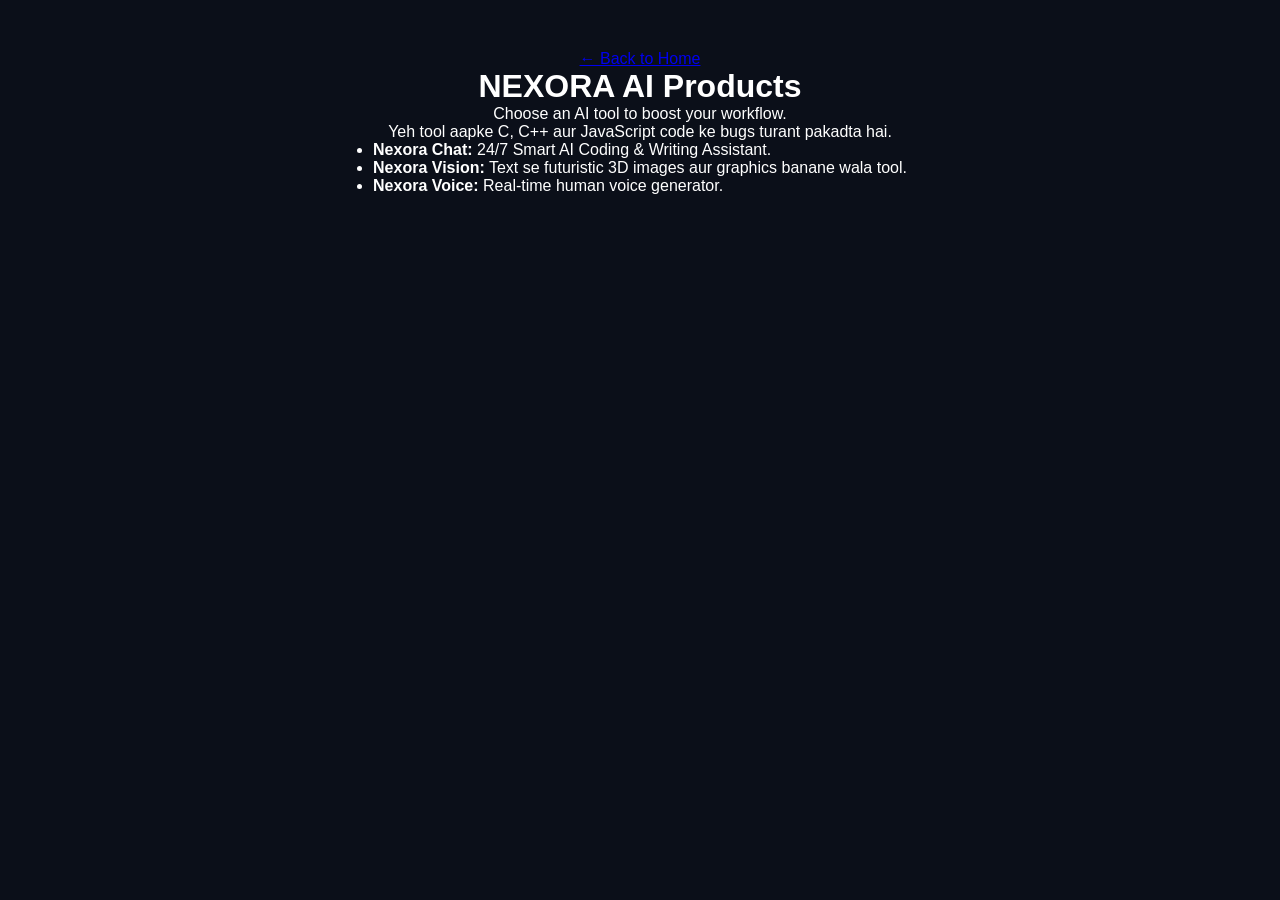
<file: product.html>
<!DOCTYPE html>
<html lang="en">
<head>
    <meta charset="UTF-8">
    <meta name="viewport" content="width=device-width, initial-scale=1.0">
    <title>Products NEXORA AI</title>
    <link rel="stylesheet" href="style.css">
</head>

<body class="product-page" class="dark-bg">
     <div id="back-btn">
    <a href="index.html" id="back-btn">← Back to Home</a>
    </div>
    <h1>NEXORA AI Products</h1>
    <p>Choose an AI tool to boost your workflow.</p>
    <p>Yeh tool aapke C, C++ aur JavaScript code ke bugs turant pakadta hai.</p>
<ul>
        <li><strong>Nexora Chat:</strong> 24/7 Smart AI Coding & Writing Assistant.</li>
        <li><strong>Nexora Vision:</strong> Text se futuristic 3D images aur graphics banane wala tool.</li>
        <li><strong>Nexora Voice:</strong> Real-time human voice generator.</li>
    </ul>
    <script src="script.js"></script>
</body>
</html>
</file>
<file: style.css>
*{
    margin: 0;
    padding: 0;
    box-sizing: border-box;
}

body{
    font-family: Arial, sans-serif;
    background-color: #080b16;
    color: rgb(255, 255, 255);

}

.nevbar{
    display: flex;
    justify-content: space-between;
    align-items: center;
    padding: 18px 7%;
    font-size: large;
    background-color: #080b16;
    border-bottom:  1px solid #20283a;

    /* Animation background */

    background: linear-gradient(
                120deg,
                #080b16,
                #171b48,
                #1101b335,
                #080b16
    );  

}

.brand{
    display: flex;
    align-items: center;
    gap: 10px;
    color: rgb(255, 252, 252);
    text-decoration: none;
}

.logo-mark{
    width: 38px;
    height: 38px;
    display: flex;
    align-items: center;
    justify-content: center;
    background-color: linear-gradient(135deg, #a5b4fc, #6366f1);
    border-radius: 11px;
    color: #080b16;
    font-size: 12px;
    font-weight: bold;
    
   
}
 
.login-btn{
    color: white;
    background-color: rgb(39, 214, 68);
    font-size: 20px;
    font-weight: 600;
    padding: 8px 15px;
    border-radius: 5px;
    border-style: solid;
    border: 2px;
}

.login-btn:hover{
    background-color: rgb(2, 164, 21);
    color: rgb(252, 252, 252);
    cursor: pointer;
    transform: translateY(-5px);
     transition: smooth;
}

.GS-btn{
    font-style: italic;
    font-weight: 600;
    background-color: #e544e5;
    color: rgb(250, 249, 248);
    padding: 10px;
    border-radius: 5px;
}
.GS-btn:hover{
       color: rgb(252, 251, 251);
      cursor: pointer;
      
      transform: translateY(-5px);
      transition: smooth;
      box-shadow:
        0 0 8px #d49bdf,
        0 0 18px #9288d355;


}

.brand-name{
    font-size: 25px;
    font-weight: 600;
    letter-spacing: 1px;
    
}

.brand-ai{
    display: flex;
       color: #fdfafa;  

}

.nav-links{
    
    display: flex;
    color: white;
    align-items: baseline;
    gap: 32px;
}

/* 1. Hero Container - Screen fit aur centering */

.hero {
  width: 100%;
  min-height: calc(100vh - 80px); /* Navbar ke baad poori screen */
  display: flex;
  align-items: center;
  justify-content: center;
  padding: 10px 5%; /* 60px ki jagah 10px kiya taaki image aur upar-neeche fail sake */
  box-sizing: border-box;
}
/* 2. Grid Layout - Left 50% aur Right 50% */
.hero-layout {
  display: grid;
  grid-template-columns: 1fr 1fr; /* Barabar do columns */
  align-items: center;
  gap: 40px;
  width: 100%;
  max-width: 1400px;
  margin: 0 auto;
}

/* 3. Left Content Styling */
.hero-content {
  width: 100%;
}

.hero-label {
  font-family: Arial, Helvetica, sans-serif;
  font-size: 16px;
  font-weight: bold;
  font-style: italic;
  color: rgb(253, 253, 253);
  margin-bottom: 15px;
  letter-spacing: 1px;
  padding-left: 15%;
}

.hero-content h1 {
  font-family: Arial, Helvetica, sans-serif;
  font-size: clamp(32px, 3.5vw, 54px);
  font-weight: 900;
  line-height: 1.15;
  color: white;
  margin-bottom: 20px;
  width: 100%; /* Ise 50% se hata kar 100% karein taaki text sahi se wrap ho */
}

.hero-discription {
    font-style: italic;
    padding-left: 30px;
  font-size: 16px;
  line-height: 1.6;
  color: rgb(200, 200, 205);
  margin-bottom: 30px;
  max-width: 90%;
}

/* 4. Buttons Container */
.hero-buttons {
  display: flex;
  align-items: center;
  gap: 20px;
  width: 100%;
  margin-top: 10px;
}

.primary-btn, .secondary-btn {
  display: inline-flex;
  align-items: center;
  justify-content: center;
  text-decoration: none;
  color: white;
  background-color: rgba(206, 107, 221, 0.67);
  font-size: 16px;
  font-weight: 600;
  padding: 12px 24px;
  border-radius: 6px;
  border: 2px solid rgba(206, 107, 221, 0.8);
  transition: all 0.3s ease;
}

.primary-btn:hover, .secondary-btn:hover {
  background-color: #cf39d4;
  color: #ffffff;
  cursor: pointer;
  transform: translateY(-3px);
}

/* 5. Right Side Image - Margin 100% hatayein */


.my-image-01 {
  width: 100%;
  height: 580px;              /* Pehle se kaafi bada height diya */
  display: flex;
  justify-content: center;
  align-items: center;
  position: relative;
  overflow: visible;          /* Agar glow effect chahiye toh visible rakhein */
}

.my-image-01 img {
  width: 100%;
  height: 100%;
  object-fit: cover;          /* 'contain' ki jagah 'cover' karein taaki image badi aur stretch hokar bhari hui lage */
  border-radius: 24px;
}

.my-image-01 img {
  width: 100%;
  height: 100%;
  object-fit: cover;
  border-radius: 20px;
  display: block;

  /* Kinare blend karne ke liye mask */
  -webkit-mask-image: radial-gradient(ellipse 90% 85% at center, black 50%, transparent 100%);
  mask-image: radial-gradient(ellipse 90% 85% at center, black 50%, transparent 100%);
}

.my-image-01:hover {
     color: rgb(252, 251, 251);
      cursor: pointer;
      
      border-radius: 20px;

      transform: translateY(-5px);
      transition: smooth;
      box-shadow:
        0 0 8px #9473db,
        0 0 18px #6658c255;

             
}
.hero-content p1 {


    font-family: Arial, Helvetica, sans-serif;
    font-size: large;
    font-weight: bold;
    font-style: italic;
    display: flex;
    align-items: baseline;
    justify-content: center;
    width: 50%;
    height: auto;
    padding-top: 25px;
    margin-bottom: 15px;
    color: rgb(253, 253, 253);
  
}

.hero-content h1{
    font-style: normal;
    font-size: clamp(36px, 4vw, 58px);
    font-family: Arial, Helvetica, sans-serif;
    font-weight: 900;
    align-items: center;
    justify-content: center;
    line-height: 1.15;
    width: 50%;
    height: auto;
    padding-left: 10%;
   color: rgb(251, 248, 246);
   margin-bottom: 24px;

}

.hero-content p2{
    display: block;
    font-size: 17px;
    
    line-height: 1.7;
    align-items: center;
    justify-content: center;
    width: 100%;
    height: auto;
    padding-left: 10%;
    margin-bottom: 30px;
   color: rgb(251, 248, 246);
   
  
}
 .hero-buttons{
        width: 100%;
        height: auto;
        display: flex;
        padding-left: 10%;
        padding-right: 20%;
        gap: 20px;
        align-items: center;
        justify-content: space-between;
       
        

 }

.primary-btn {
   
    color: white;
    background-color: rgba(206, 107, 221, 0.67);
    font-size: 20px;
    font-weight: 600;
    padding: 12px 17px;
    border-radius: 5px;
    border-style: solid;
    border: 2px;
    
    margin-bottom: 30px;
}


.secondary-btn{
    color: white;
    background-color: rgba(206, 107, 221, 0.67);
    font-size: 20px;
    font-weight: 600;
    padding: 12px 17px;
    border-radius: 5px;
    border-style: solid;
    border: 2px;
    margin-bottom: 30px;

}

.primary-btn:hover{
    background-color: #cf39d4;
    color: rgb(252, 252, 252);
    cursor: pointer;
    transform: translateY(-5px);
     transition: smooth;
     box-shadow:
        0 0 8px #d49bdf,
        0 0 18px #9288d355;

     

}
.secondary-btn:hover{
      background-color: #cf39d4;
    color: rgb(252, 252, 252);
    cursor: pointer;
    transform: translateY(-5px);
     transition: smooth;
     box-shadow:
        0 0 8px #d49bdf,
        0 0 18px #9288d355;

}
.section-divider {
    width: 100%;
    height: 1px;

    background: linear-gradient(
        90deg,
        transparent,
        #6366f1,
        #a5b4fc,
        #6366f1,
        transparent
    );
  

    box-shadow:
        0 0 8px #6366f1,
        0 0 18px #6366f155;
}

/* 1. Pure Second Page ki setting */
.second-section {
  width: 92%;                   /* 100% nahi diya taaki side me main background dikhe */
  max-width: 1400px;
  margin: 60px auto;            /* 'auto' is box ko screen ke bilkul center me rakhega */
  padding: 50px 40px;           /* Box ke andar charo taraf khuli jagah */
  box-sizing: border-box;

  /* Boxy Look dene ke liye: */
  background-color: #0d0b18;    /* Main page se halka alag dark color */
  border: 2px solid #3b1c54;    /* Box ki purple outline */
  border-radius: 25px;          /* Box ke gol kinare */
  box-shadow: 0 0 40px rgba(147, 51, 234, 0.15); /* Box ke bahar halka glow */
}
.second-heading{
  margin-bottom: 35px;

}


.section-heading p {
  color: #cf39d4;
  font-size: 14px;
  font-weight: bold;
  letter-spacing: 1.5px;
  margin-bottom: 8px;

}
.section-heading h2 {
  color: white;
  font-size: 36px;
  margin: 0;
}

.cards-container{
  display: flex;
  justify-content: space-between;
  gap: 22px;
  

}

  

.card {
  
  width: 25%;
  background-color: #17132b;
  border: 1.5px;
  border-style: solid;
  border-radius: 15px;
  padding: 20;


  /* Andar ke content (photo, text, button) ko barabar rakhne ke liye */

  display: flex;
  flex-direction: column;
  justify-content: space-between;

  /* FLOATING EFFECT: Neeche gehri black shadow */

  box-shadow: 0 12px 25px rgba(0, 0, 0, 0.7);
  transition: 0.3s ease;
}

.card p{
  font-style: italic;
  font-family: Arial, Helvetica, sans-serif;
  display: flex;
  align-items: center;
  justify-content: center;
  padding: 15px;
}

.card:hover{
  transform: translateY(-10px);
  border-color: #cf39d4;
  box-shadow: 0 15px 30px rgba(
               207, 
               57, 
               212, 
               0.35);
}


.card img {
  width: 100%;
  height: 150px;                /* Sabhi photos ki height barabar */
  object-fit: cover;            /* Photo kategi nahi, box me fit baithegi */
  border-radius: 18px;
  margin-bottom: 15px;
}
.card h3 {
     color: white;
     font-size: 19px;
     margin: 0 0 20px 0;

}

.card-btn{
   background-color: rgba(206, 107, 221, 0.7);
   color: white;
   text-decoration: none;
   padding: 10px 15px;
   border-radius: 8px;
   font-weight: bold;
   font-size: 14px;
   text-align: center;
   transition: 0.2s;
}

.card-btn:hover {
  background-color: #cf39d4;
}

.third-section {
  width: 92%;
  max-width: 1400px;
  margin: 60px auto;
  padding: 50px 40px;
  box-sizing: border-box;
  background-color: #0d0b18;
  border: 2px;
  border-style: solid #3b1c54;
  border-radius: 25px;
  box-shadow: 0 0 40px rgba(147, 51, 234, 0.15);;
}

.analytics-container{
  display: flex;
  justify-content: space-between;
  gap: 35px;
  align-items: stretch;

}

.graph-box {
  width: 50;
  background-color: #17132b;
  border: 1.5px solid #5a287d;
  border-radius: 18px;
  padding: 25px;
  box-shadow: 0 12px 25px rgba(0, 0, 0, 0.6);
  display: flex;
  flex-direction: column;
  justify-content: space-between;

}

.graph-box h3 {
   color: white;
   font-size: 22px;
   margin: 0 0 10px 0;

}

.graph-box p {
   color: #cccccc;
   font-size: 14px;
   line-height: 1.5px;
   margin: 0 0 25px 0;
}
   
/* GRAPH AXIS AREA (Y-Axis aur X-Axis ki lines) */
.graph-area {
  height: 230px;
  display: flex;
  justify-content: space-around;
  align-items: flex-end;
  margin: 20px 15px 0 15px;

  /* Y-Axis (Left line) aur X-Axis (Bottom line) */

  border-left: 2px solid #8b5cf6;
  border-bottom: 2px solid #8b5cf6;
  background: rgba(255, 255, 255, 0.02);
  border-radius: 0 0 0 6px;
}

    /* Har ek Bar ka Column */
.bar-column{
    display: flex;
    justify-content: flex-end;
    align-items: center;
    flex-direction: column;
    width: 18%;
    height: 100%;
}
.bar{
   width: 100%;
   background: linear-gradient(180deg, #a855f7, #4c1d95);
   border-radius: 8px 8px 0 0;
   color: white;
   font-size: 13px;
   font-weight: bold;
   display: flex;
   justify-content: center;
   padding: 8px;
  box-sizing: border-box;
  transition: 0.3s ease;

}

.active-bar {
  background: linear-gradient(180deg, #f472b6, #c026d3);
  box-shadow: 0 0 20px rgba(217, 70, 239, 0.6);
}

.bar:hover {
  filter: brightness(1.25);
  transform: scaleY(1.04);
}

.axis-label {
         color: #cccccc;
         font-size: 13px;
         font-weight: bold;
         margin-top: 10px;
         margin-bottom: -28px;
  
}

/* STEP 3: Right Side Fees Container */
.fees-box {
  background-color: #17132b;
  border: 1.5px solid #5a287d;
  border-radius: 18px;
  padding: 25px;
  display: flex;
  justify-content: space-between;
  align-items: center;
  box-shadow: 0 12px 25px rgba(0, 0, 0, 0.6);
  transition: 0.3s ease;
  height: 100%;
}

.fee-card:hover {
  transform: translateY(-6px);
  border-color: #cf39d4;

}

.highlight-card {
  border: 2px solid #cf39d4;
  background-color: #1e1638;
  box-shadow: 0 10px 30px rgba(207, 57, 212, 0.2);
  border-radius: 8px;
}

.fee-info {
  width: 60%;
}

.fee-info h4 {
  color: white;
  font-size: 20px;
  margin: 0 0 8px 0;

}

.fee-info p {
  color: #cccccc;
  font-size: 14px;
  line-height: 1.5;
  margin: 0;

}

.fee-price {
  text-align: right;
}

.fee-price h2 {
  color: #ffffff;
  font-size: 34px;
  margin: 0 0 12px 0;
}

.fee-price h2 span {
  font-size: 15px;
  color: #b4b4c7;
  font-weight: normal;
}


/* GLOBAL BACKGROUND */
.site-background {
    position: fixed;
    inset: 0;
    overflow: hidden;
    pointer-events: none;
    z-index: 0;
    background: #080b16;
}

/* MOVING AMBIENT LIGHT */
.site-glow {
    position: absolute;
    inset: -30%;

    background:
        radial-gradient(
            circle at 25% 35%,
            rgba(99, 102, 241, 0.20),
            transparent 35%
        ),
        radial-gradient(
            circle at 75% 65%,
            rgba(56, 189, 248, 0.13),
            transparent 30%
        );

    animation: globalGlow 14s ease-in-out infinite alternate;
}

/* PARTICLE LAYER */
.site-particles {
    position: absolute;
    inset: 0;
}

/* GLOWING DOTS */
.site-particles span {
    position: absolute;
    width: 3px;
    height: 3px;
    border-radius: 50%;
    background: #a5b4fc;
    box-shadow: 0 0 10px #818cf8;
    animation: globalBlink 4s ease-in-out infinite;
}

.site-particles span:nth-child(1) {
    top: 12%;
    left: 15%;
}

.site-particles span:nth-child(2) {
    top: 35%;
    left: 78%;
    animation-delay: 1s;
}

.site-particles span:nth-child(3) {
    top: 62%;
    left: 25%;
    animation-delay: 2s;
}

.site-particles span:nth-child(4) {
    top: 80%;
    left: 65%;
    animation-delay: 0.5s;
}

.site-particles span:nth-child(5) {
    top: 22%;
    left: 55%;
    animation-delay: 1.5s;
}

.site-particles span:nth-child(6) {
    top: 72%;
    left: 90%;
    animation-delay: 2.5s;
}

.site-particles span:nth-child(7) {
    top: 48%;
    left: 42%;
    animation-delay: 3s;
}

.site-particles span:nth-child(8) {
    top: 90%;
    left: 12%;
    animation-delay: 1.8s;
}


/* ===== SECTION 4: AI SOLUTIONS ===== */

.solutions-section {
    position: relative;
    min-height: 100vh;
    padding: 100px 8%;
    color: #ffffff;
    background: transparent;
    overflow: hidden;
   
}

.solutions-heading {
    max-width: 720px;
    margin: 0 auto 55px;
    text-align: center;
   
}

.section-tag {
    display: inline-block;
    margin-bottom: 18px;
    color: #a5b4fc;
    font-size: 12px;
    font-weight: 700;
    letter-spacing: 3px;
  
    
}

.solutions-heading h2 {
    font-size: clamp(32px, 5vw, 58px);
    line-height: 1.15;
    margin-bottom: 20px;
}

.solutions-heading h2 span {
    display: block;
    color: #a5b4fc;
}

.solutions-heading p {
    color: #a7b0c5;
    font-size: 16px;
    line-height: 1.8;

}


.solutions-grid {
    
    display: grid;
    grid-template-columns: repeat(3, minmax(0, 1fr));
    gap: 24px;
    width: 100%;
    max-width: 1200px;
    margin: 0 auto;
    align-items: stretch;
}

   


.solution-card {
 
    position: relative;
    display: flex;
    width: 100%;
    min-width: 0;
    flex-direction: column;
    align-items: flex-start;
    min-height: 310px;
    padding: 30px;
    border: 1px solid rgba(148, 163, 255, 0.2);
    border-radius: 18px;
    background: rgba(15, 23, 42, 0.68);
    backdrop-filter: blur(12px);
    transition: transform 0.3s ease,
                border-color 0.3s ease,
                box-shadow 0.3s ease;
}

.solution-card:hover {
    transform: translateY(-8px);
    border-color: #818cf8;
    box-shadow: 0 12px 40px rgba(99, 102, 241, 0.16);
}

.solution-icon {
    
    display: grid;
    place-items: center;
    width: 52px;
    height: 52px;
    margin-bottom: 28px;
    border-radius: 14px;
    background: rgba(99, 102, 241, 0.15);
    color: #c4b5fd;
    font-size: 27px;
}

.solution-number {
   
    margin-bottom: 12px;
    color: #818cf8;
    font-size: 11px;
    letter-spacing: 2px;
}

.solution-card h3 {
    margin-bottom: 14px;
    font-size: 22px;
}

.solution-card p {
    margin-bottom: 24px;
    color: #a7b0c5;
    font-size: 14px;
    line-height: 1.8;
}

.solution-link {
    display: inline-flex;
    gap: 8px;
    align-items: center;
    margin-top: auto;
    color: #c4b5fd;
    text-decoration: none;
    font-size: 14px;
    font-weight: 600;
}

.solution-link:hover {
    color: #ffffff;
}

/* Tablet and mobile layout */
@media (max-width: 900px) {
    .solutions-grid {
        grid-template-columns: repeat(2, minmax(0, 1fr));
    }
}

@media (max-width: 600px) {
    .solutions-section {
        padding: 75px 6%;
    }

    .solutions-grid {
        grid-template-columns: 1fr;
    }

    .solution-card {
        min-height: 270px;
    }
}

.product-page {
    background-color: #0b0f19;
    color: white;
    font-family: sans-serif;
    margin: 0;
    min-height: 100vh;

    /* Left corner se beech mein lane ka logic: */
    display: flex;
    flex-direction: column;
    align-items: center;
    padding-top: 50px;
}
/*========================================= 4th page background =======================================*/
/* ==================================
   SECTION 4 - PREMIUM AI BACKGROUND
================================== */

.solutions-section {
    position: relative;
    isolation: isolate;
    overflow: hidden;

    width: 92%;
    max-width: 1500px;
    min-height: 100vh;

    margin: 50px auto;
    padding: 85px 5%;

    border: 1px solid rgba(148, 130, 255, 0.22);
    border-radius: 30px;

    background:
        radial-gradient(
            ellipse at 10% 10%,
            rgba(106, 76, 220, 0.25),
            transparent 45%
        ),
        radial-gradient(
            ellipse at 90% 90%,
            rgba(0, 173, 255, 0.15),
            transparent 45%
        ),
        linear-gradient(
            135deg,
            #11152e,
            #101b32,
            #101326
        );

    box-shadow:
        0 20px 80px rgba(0, 0, 0, 0.25),
        inset 0 0 50px rgba(130, 100, 255, 0.04);
}


/* AI BACKGROUND LIGHT EFFECT */

.solutions-section::before {
    content: "";
    position: absolute;
    inset: 0;
    z-index: -1;

    background:
        radial-gradient(
            circle at 20% 35%,
            rgba(155, 115, 255, 0.18),
            transparent 25%
        ),
        radial-gradient(
            circle at 80% 20%,
            rgba(0, 190, 255, 0.12),
            transparent 25%
        );

    pointer-events: none;
}


/* SUBTLE TECHNOLOGY GRID */

.solutions-section::after {
    content: "";
    position: absolute;
    inset: 0;
    z-index: -1;

    background-image:
        linear-gradient(
            rgba(150, 160, 255, 0.035) 1px,
            transparent 1px
        ),
        linear-gradient(
            90deg,
            rgba(150, 160, 255, 0.035) 1px,
            transparent 1px
        );

    background-size: 45px 45px;

    mask-image: linear-gradient(
        to bottom,
        black,
        transparent 90%
    );

    pointer-events: none;
}


/* KEEP CONTENT ABOVE BACKGROUND */

.solution-heading,
.solutions-grid {
    position: relative;
    z-index: 2;
}


/* PREMIUM CARD HOVER */

.solution-card {
    transition:
        transform 0.35s ease,
        border-color 0.35s ease,
        box-shadow 0.35s ease;
}

.solution-card:hover {
    transform: translateY(-8px);

    border-color: rgba(160, 130, 255, 0.65);

    box-shadow:
        0 15px 45px rgba(100, 80, 255, 0.18),
        0 0 20px rgba(100, 80, 255, 0.08);
}

.solution-last-headding{
    
    padding-top: 50px;
     text-underline-offset: 8px;
}

/*==================================================================== effect ==============================*/



/* ===== AI BACKGROUND VISUAL ===== */

.solutions-section {
    position: relative;
    isolation: isolate;
    overflow: hidden;
}

.ai-background-visual {
    position: absolute;

    width: 280px;
    height: 280px;

    right: 3%;
    top: auto;
    bottom: 15px;

    transform: none;

    display: grid;
    place-items: center;

    z-index: 1;
    pointer-events: none;
    opacity: 0.75;
}
/* ORBIT RINGS */

.background-orbit {
    position: absolute;
    border: 1px solid rgba(155, 125, 255, 0.5);
    border-radius: 50%;
}

.orbit-one {
    width: 180px;
    height: 180px;
    animation: bgOrbit 18s linear infinite;
}

.orbit-two {
    width: 260px;
    height: 125px;
    border-color: rgba(60, 190, 255, 0.5);
    animation: bgOrbit 14s linear infinite reverse;
}

.orbit-three {
    width: 130px;
    height: 290px;
    border-color: rgba(160, 120, 255, 0.4);
}

/* AI CORE */

.background-ai-core {
    width: 85px;
    height: 85px;
    border-radius: 50%;

    display: grid;
    place-items: center;

    background: radial-gradient(
        circle at 35% 30%,
        #e0d5ff,
        #9872ff 35%,
        #343d91 80%
    );

    box-shadow:
        0 0 30px rgba(145, 100, 255, 0.8),
        0 0 90px rgba(70, 130, 255, 0.4);

    animation: bgPulse 3s ease-in-out infinite;
}

.background-ai-light {
    width: 18px;
    height: 18px;
    background: white;
    border-radius: 50%;
    box-shadow: 0 0 25px white;
}

/* FLOATING NODES */

.background-node {
    position: absolute;
    width: 9px;
    height: 9px;
    border-radius: 50%;
    background: #b49aff;
    box-shadow: 0 0 15px #a78bfa;
}

.node-one {
    top: 35px;
    left: 100px;
}

.node-two {
    right: 25px;
    top: 160px;
    background: #50d7ff;
    box-shadow: 0 0 15px #50d7ff;
}

.node-three {
    bottom: 35px;
    left: 110px;
}

/* KEEP CONTENT ABOVE VISUAL */

.solutions-section > *:not(.ai-background-visual) {
    position: relative;
    z-index: 2;
}


/* ANIMATIONS */

@keyframes bgPulse {
    0%, 100% {
        transform: scale(1);
    }

    50% {
        transform: scale(1.12);
    }
}

@keyframes bgOrbit {
    from {
        rotate: 0deg;
    }

    to {
        rotate: 360deg;
    }
}

/* MOBILE */

@media (max-width: 768px) {
    .ai-background-visual {
        width: 220px;
        height: 220px;
        right: -65px;
        top: 65%;
        opacity: 0.35;
    }
}



/*=====----  ALOK  -- My KEYFRAMES  ANIMATION ---------------================================================================================= */
/*=====----  ALOK  -- My KEYFRAMES  ANIMATION ---------------================================================================================= */




/* =====================================
   NEXORA AI - GLOBAL BACKGROUND EFFECTS
   ===================================== */

/* Background base */
.site-background {
    position: fixed;
    inset: 0;
    z-index: 0;
    overflow: hidden;
    pointer-events: none;
    background: #080b16;
}

/* -------------------------------------
   EFFECT 1: MOVING AMBIENT LIGHT
   ------------------------------------- */

.site-glow {
    position: absolute;
    inset: -20%;

    background:
        radial-gradient(
            ellipse at 20% 30%,
            rgba(99, 102, 241, 0.30),
            transparent 38%
        ),
        radial-gradient(
            ellipse at 80% 65%,
            rgba(56, 189, 248, 0.22),
            transparent 35%
        ),
        radial-gradient(
            ellipse at 50% 90%,
            rgba(139, 92, 246, 0.16),
            transparent 40%
        );

    animation: nxGlowMove 12s ease-in-out infinite alternate;
}

/* -------------------------------------
   EFFECT 2: DENSE BLINKING PARTICLES
   ------------------------------------- */

.site-particles {
    position: absolute;
    inset: 0;
}

.site-particles span {
    position: absolute;
    width: 5px;
    height: 5px;
    border-radius: 50%;

    background: #c4b5fd;
    box-shadow:
        0 0 6px #818cf8,
        0 0 14px #6366f1;

    opacity: 0.2;
    animation: nxParticleBlink 3s ease-in-out infinite;
}


/* Particle positions */
.site-particles span:nth-child(1)  { top: 8%;  left: 8%;  animation-delay: 0s; }
.site-particles span:nth-child(2)  { top: 16%; left: 25%; animation-delay: 1.1s; }
.site-particles span:nth-child(3)  { top: 12%; left: 48%; animation-delay: 0.4s; }
.site-particles span:nth-child(4)  { top: 22%; left: 72%; animation-delay: 1.8s; }
.site-particles span:nth-child(5)  { top: 9%;  left: 91%; animation-delay: 0.7s; }
.site-particles span:nth-child(6)  { top: 32%; left: 14%; animation-delay: 2s; }
.site-particles span:nth-child(7)  { top: 38%; left: 35%; animation-delay: 0.8s; }
.site-particles span:nth-child(8)  { top: 30%; left: 58%; animation-delay: 1.5s; }
.site-particles span:nth-child(9)  { top: 42%; left: 83%; animation-delay: 0.2s; }
.site-particles span:nth-child(10) { top: 52%; left: 6%;  animation-delay: 1.7s; }
.site-particles span:nth-child(11) { top: 57%; left: 24%; animation-delay: 0.6s; }
.site-particles span:nth-child(12) { top: 49%; left: 47%; animation-delay: 2.2s; }
.site-particles span:nth-child(13) { top: 61%; left: 68%; animation-delay: 1s; }
.site-particles span:nth-child(14) { top: 55%; left: 94%; animation-delay: 2.5s; }
.site-particles span:nth-child(15) { top: 72%; left: 16%; animation-delay: 1.4s; }
.site-particles span:nth-child(16) { top: 78%; left: 39%; animation-delay: 0.3s; }
.site-particles span:nth-child(17) { top: 70%; left: 55%; animation-delay: 2.1s; }
.site-particles span:nth-child(18) { top: 83%; left: 76%; animation-delay: 0.9s; }
.site-particles span:nth-child(19) { top: 91%; left: 29%; animation-delay: 1.9s; }
.site-particles span:nth-child(20) { top: 94%; left: 91%; animation-delay: 0.5s; }
.site-particles span:nth-child(21) { top: 26%; left: 42%; animation-delay: 2.4s; }
.site-particles span:nth-child(22) { top: 45%; left: 72%; animation-delay: 1.3s; }
.site-particles span:nth-child(23) { top: 66%; left: 88%; animation-delay: 0.1s; }
.site-particles span:nth-child(24) { top: 87%; left: 5%;  animation-delay: 2.3s; }
.site-particles span:nth-child(25) { top: 95%; left: 92%; animation-delay: 1.4s; }
.site-particles span:nth-child(26) { top: 85%; left: 52%; animation-delay: 2.2s; }

/* -------------------------------------
   EFFECT 3: MOVING ELECTRIC STREAKS
   ------------------------------------- */


/* =====================================
   RANDOM-LOOKING ELECTRIC ARCS
   ===================================== */

.electric-sparks {
    position: absolute;
    inset: 0;
    overflow: hidden;
}

.electric-sparks span {
    position: absolute;
    left: 50%;
    top: 50%;
    width: 100px;
    height: 2px;
    border-radius: 50%;

    background: linear-gradient(
        90deg,
        transparent,
        #818cf8,
        #ffffff,
        #7dd3fc,
        transparent
    );

    box-shadow:
        0 0 5px #818cf8,
        0 0 12px #6366f1,
        0 0 20px #7dd3fc;

    opacity: 0;
    transform-origin: center;
}

/* Each arc follows a different irregular path */
.electric-sparks span:nth-child(1) {
    animation: arcOne 5.5s infinite;
}

.electric-sparks span:nth-child(2) {
    animation: arcTwo 7s infinite 1s;
}

.electric-sparks span:nth-child(3) {
    animation: arcThree 6s infinite 2.3s;
}

.electric-sparks span:nth-child(4) {
    animation: arcFour 8s infinite 0.7s;
}

.electric-sparks span:nth-child(5) {
    animation: arcFive 6.5s infinite 3s;
}

.electric-sparks span:nth-child(6) {
    animation: arcSix 7.5s infinite 1.8s;
}

/* Arc 1: diagonal zigzag */
@keyframes arcOne {
    0%, 100% {
        opacity: 0;
        transform: translate(-45vw, -20vh) rotate(25deg) scaleX(0.2);
    }
    15% {
        opacity: 1;
        transform: translate(-25vw, -12vh) rotate(-18deg) scaleX(1);
    }
    25% {
        opacity: 0.9;
        transform: translate(-18vw, -17vh) rotate(35deg) scaleX(0.7);
    }
    40% {
        opacity: 0;
        transform: translate(5vw, -5vh) rotate(65deg) scaleX(0.3);
    }
}

/* Arc 2: travels upward and sideways */
@keyframes arcTwo {
    0%, 100% {
        opacity: 0;
        transform: translate(35vw, 35vh) rotate(-35deg) scaleX(0.2);
    }
    18% {
        opacity: 1;
        transform: translate(15vw, 20vh) rotate(12deg) scaleX(1.1);
    }
    30% {
        opacity: 0.8;
        transform: translate(5vw, 8vh) rotate(-45deg) scaleX(0.6);
    }
    45% {
        opacity: 0;
        transform: translate(-10vw, -5vh) rotate(-70deg) scaleX(0.2);
    }
}

/* Arc 3: short diagonal flash */
@keyframes arcThree {
    0%, 100% {
        opacity: 0;
        transform: translate(-5vw, 25vh) rotate(-60deg) scaleX(0.2);
    }
    12% {
        opacity: 1;
        transform: translate(8vw, 12vh) rotate(30deg) scaleX(0.9);
    }
    24% {
        opacity: 0;
        transform: translate(20vw, 5vh) rotate(-20deg) scaleX(0.3);
    }
}

/* Arc 4: moves down and across */
@keyframes arcFour {
    0%, 100% {
        opacity: 0;
        transform: translate(30vw, -30vh) rotate(50deg) scaleX(0.2);
    }
    15% {
        opacity: 1;
        transform: translate(12vw, -12vh) rotate(-25deg) scaleX(1);
    }
    28% {
        opacity: 0.8;
        transform: translate(20vw, 3vh) rotate(45deg) scaleX(0.65);
    }
    42% {
        opacity: 0;
        transform: translate(35vw, 18vh) rotate(10deg) scaleX(0.2);
    }
}

/* Arc 5: sweeps from left to right diagonally */
@keyframes arcFive {
    0%, 100% {
        opacity: 0;
        transform: translate(-40vw, 15vh) rotate(-15deg) scaleX(0.2);
    }
    14% {
        opacity: 1;
        transform: translate(-15vw, 4vh) rotate(45deg) scaleX(1);
    }
    26% {
        opacity: 0.9;
        transform: translate(0vw, 12vh) rotate(-30deg) scaleX(0.7);
    }
    38% {
        opacity: 0;
        transform: translate(15vw, -2vh) rotate(20deg) scaleX(0.2);
    }
}

/* Arc 6: short upward flicker */
@keyframes arcSix {
    0%, 100% {
        opacity: 0;
        transform: translate(10vw, 30vh) rotate(-55deg) scaleX(0.2);
    }
    16% {
        opacity: 1;
        transform: translate(-2vw, 12vh) rotate(20deg) scaleX(0.85);
    }
    29% {
        opacity: 0;
        transform: translate(-15vw, 0vh) rotate(-40deg) scaleX(0.2);
    }
}

/* =====================================
   FLOATING MULTICOLOR FIRE EMBERS
   ===================================== */

.fire-embers {
    position: absolute;
    inset: 0;
    overflow: hidden;
}

.fire-embers span {
    position: absolute;
    bottom: -12px;
    left: 50%;

    width: 4px;
    height: 5px;
    border-radius: 50%;

    background: #fb923c;
    box-shadow:
        0 0 6px #fb923c,
        0 0 12px #f97316;

    opacity: 0;
    animation: emberRise 4s linear infinite;
}

/* Vary particle positions, colors and timing */
.fire-embers span:nth-child(1)  { left: 5%;  animation-delay: 0s; }
.fire-embers span:nth-child(2)  { left: 12%; background: #fbbf24; animation-delay: 2s; }
.fire-embers span:nth-child(3)  { left: 19%; background: #fb7185; animation-delay: 4s; }
.fire-embers span:nth-child(4)  { left: 26%; animation-delay: 1s; }
.fire-embers span:nth-child(5)  { left: 33%; background: #c084fc; animation-delay: 3s; }
.fire-embers span:nth-child(6)  { left: 40%; animation-delay: 5s; }
.fire-embers span:nth-child(7)  { left: 47%; background: #fbbf24; animation-delay: 1.5s; }
.fire-embers span:nth-child(8)  { left: 54%; background: #fb7185; animation-delay: 4.5s; }
.fire-embers span:nth-child(9)  { left: 61%; animation-delay: 2.5s; }
.fire-embers span:nth-child(10) { left: 68%; background: #c084fc; animation-delay: 0.5s; }
.fire-embers span:nth-child(11) { left: 75%; background: #fbbf24; animation-delay: 3.5s; }
.fire-embers span:nth-child(12) { left: 82%; animation-delay: 5.5s; }
.fire-embers span:nth-child(13) { left: 89%; background: #fb7185; animation-delay: 1.2s; }
.fire-embers span:nth-child(14) { left: 96%; animation-delay: 4.2s; }
.fire-embers span:nth-child(15) { left: 23%; background: #fbbf24; animation-delay: 6s; }
.fire-embers span:nth-child(16) { left: 73%; background: #c084fc; animation-delay: 6.5s; }

/* Embers float upward while drifting sideways */
@keyframes emberRise {
    0% {
        transform: translate(0, 0) scale(0.4);
        opacity: 0;
    }

    15% {
        opacity: 1;
    }

    40% {
        transform: translate(22px, -30vh) scale(1);
        opacity: 0.9;
    }

    70% {
        transform: translate(-18px, -65vh) scale(0.8);
        opacity: 0.6;
    }

    100% {
        transform: translate(25px, -105vh) scale(0.2);
        opacity: 0;
    }
}


/* -------------------------------------
   ANIMATION KEYFRAMES
   ------------------------------------- */

@keyframes nxGlowMove {
    0% {
        transform: translate(-2%, -1%) scale(1);
    }

    50% {
        transform: translate(2%, 2%) scale(1.08);
    }

    100% {
        transform: translate(-1%, 3%) scale(1.04);
    }
}

@keyframes nxParticleBlink {
    0%, 100% {
        opacity: 0.15;
        transform: translate(0, 0) scale(0.7);
    }

    50% {
        opacity: 1;
        transform: translate(8px, -10px) scale(1.7);
    }
}



/* Keep direct page content above the background */
body > header,
body > section,
body > footer {
    position: relative;
    z-index: 1;
}
</file>
